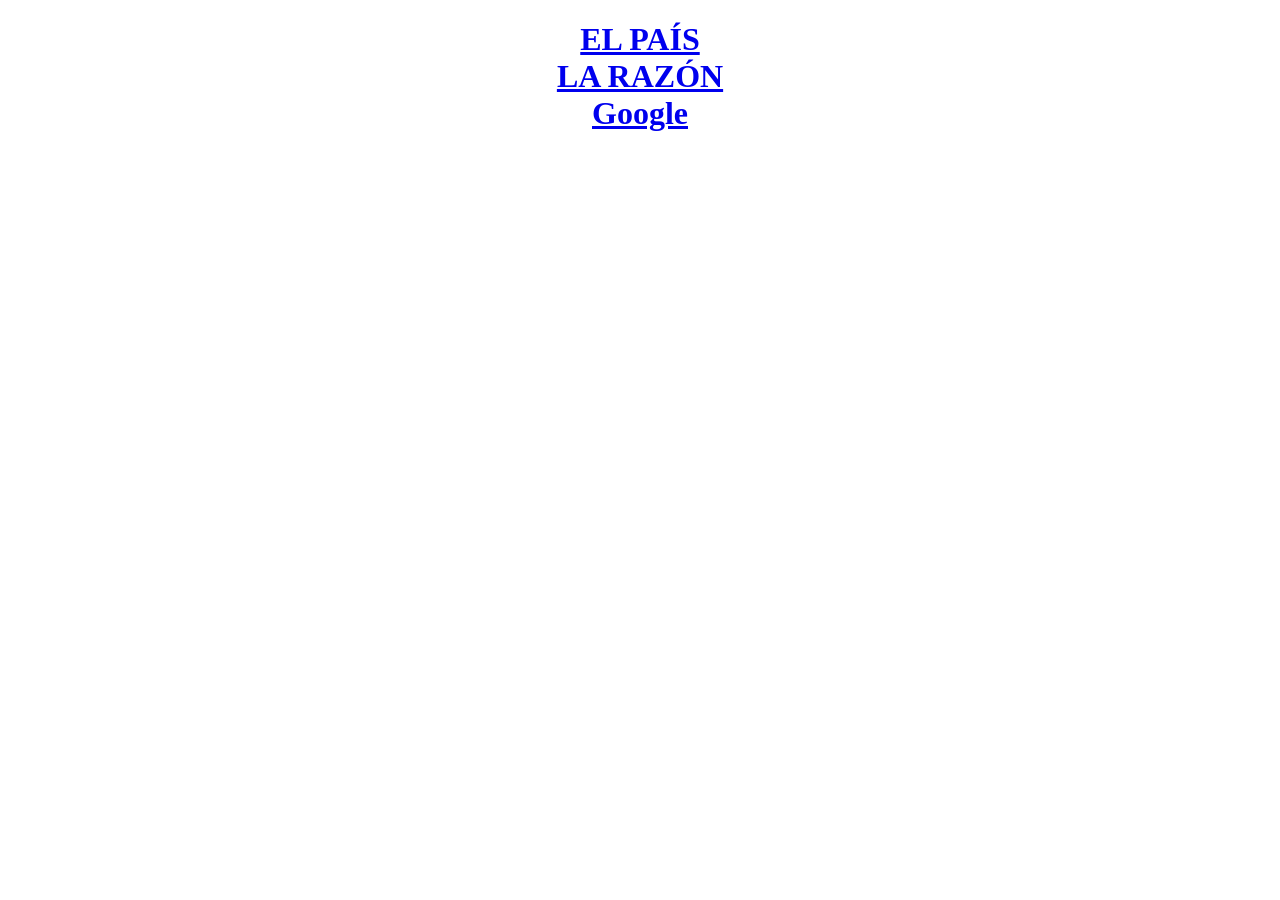
<file: enlaces.html>
<!DOCTYPE html>
<html lang="es">
<head>
    <meta charset="UTF-8">
    <meta name="viewport" content="width=device-width, initial-scale=1.0">
    <title>Enlaces</title>
    
    <style>
        table{
            border-color: black;
            border: 1px;

        }
        #ELPAIS{
            font-family: 'Franklin Gothic Medium', 'Arial Narrow', Arial, sans-serif;
            color: aqua;
        }
    </style>
</head>
<body>
    <center>
        <div class="ELPAIS">
            <h1><a href="https://elpais.com/">EL PAÍS</a><br>
                <a href="https://www.larazon.es/">LA RAZÓN</a><br>
                <a href="https://google.com" target="_blank">Google</a>
            </h1>

            
        </div>
        
        
    </center>
</body>
</html>
</file>
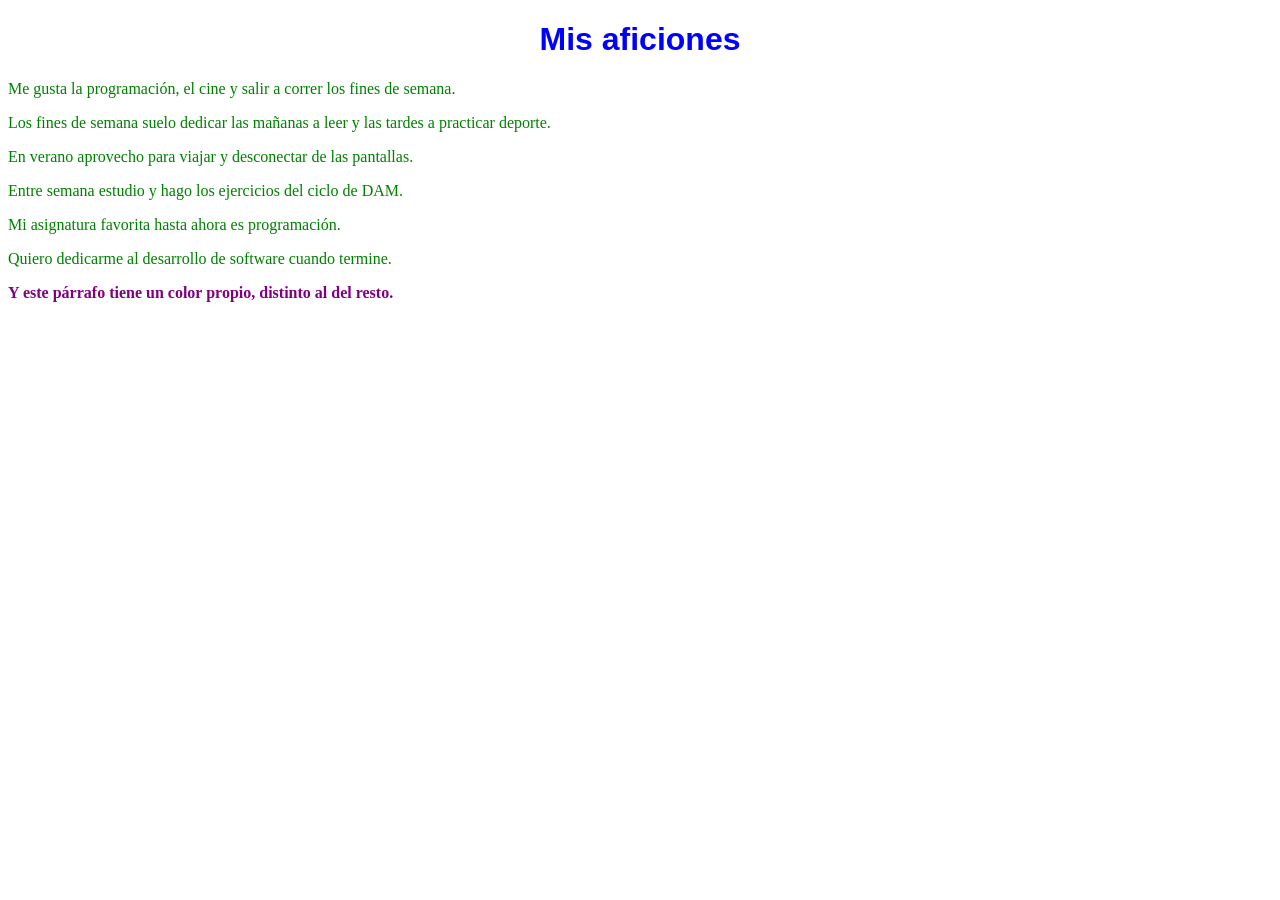
<file: Ejerccicios CSS/ej1.html>
<!DOCTYPE html>
<html lang="es">
<head>
  <meta charset="utf-8">
  <title>Ejercicio 1 - Atributo style</title>
  <!--
    EJERCICIO 1. Punto de partida (resuelto).
    Aquí SI ya está permitido modificar el HTML completo.
  -->
</head>
<body>

  <h1 style="color:blue; font-family:Arial; text-align:center;">Mis aficiones</h1>

  <p style="color:green; text-align:justify;">
    Me gusta la programación, el cine y salir a correr los fines de semana.
  </p>

  <p style="color:green; text-align:justify;">
    Los fines de semana suelo dedicar las mañanas a leer y las tardes a practicar deporte.
  </p>

  <p style="color:green; text-align:justify;">
    En verano aprovecho para viajar y desconectar de las pantallas.
  </p>

  <p style="color:green; text-align:justify;">
    Entre semana estudio y hago los ejercicios del ciclo de DAM.
  </p>

  <p style="color:green; text-align:justify;">
    Mi asignatura favorita hasta ahora es programación.
  </p>

  <p style="color:green; text-align:justify;">
    Quiero dedicarme al desarrollo de software cuando termine.
  </p>

  <p style="color:purple; font-weight:bold;">
    Y este párrafo tiene un color propio, distinto al del resto.
  </p>

</body>
</html>
</file>
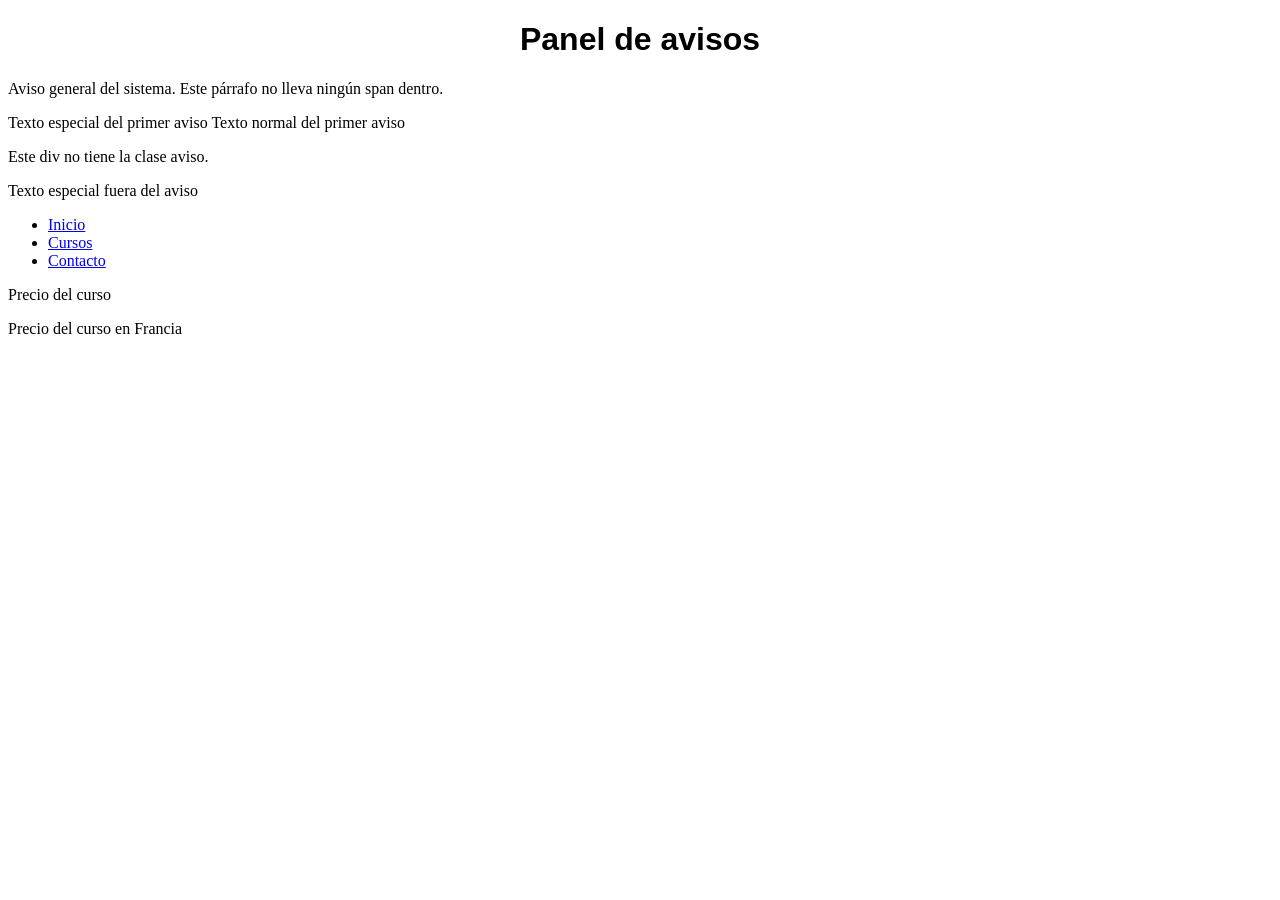
<file: Ejerccicios CSS/ej10.html>
<!DOCTYPE html>
<html lang="es">
<head>
  <meta charset="utf-8">
  <title>Ejercicio 10 - Combinación de selectores</title>

  <!--
    EJERCICIO 10. Punto de partida (versión sin estilos).
    NO SE PUEDE MODIFICAR NADA DENTRO DE <body>.
    Fíjate en los atributos class, id y lang: son las pistas para escribir los selectores.
  -->
  <style>
    /* Apartado a) */
    h1 {
      font-family: Arial;
      text-align: center;
    }
  </style>
</head>
<body>

  <h1>Panel de avisos</h1>

  <div class="aviso">
    <p>Aviso general del sistema. Este párrafo no lleva ningún span dentro.</p>
    <span class="especial">Texto especial del primer aviso</span>
    <span>Texto normal del primer aviso</span>
  </div>

  <div>
    <p>Este div no tiene la clase aviso.</p>
    <span class="especial">Texto especial fuera del aviso</span>
  </div>

  <ul id="menuPrincipal">
    <li><a href="#" class="inicio">Inicio</a></li>
    <li class="destacado"><a href="#" class="inicio">Cursos</a></li>
    <li class="destacado"><a href="#">Contacto</a></li>
  </ul>

  <p lang="en-US" class="with-currency">Precio del curso</p>
  <p lang="fr" class="with-currency">Precio del curso en Francia</p>

</body>
</html>
</file>
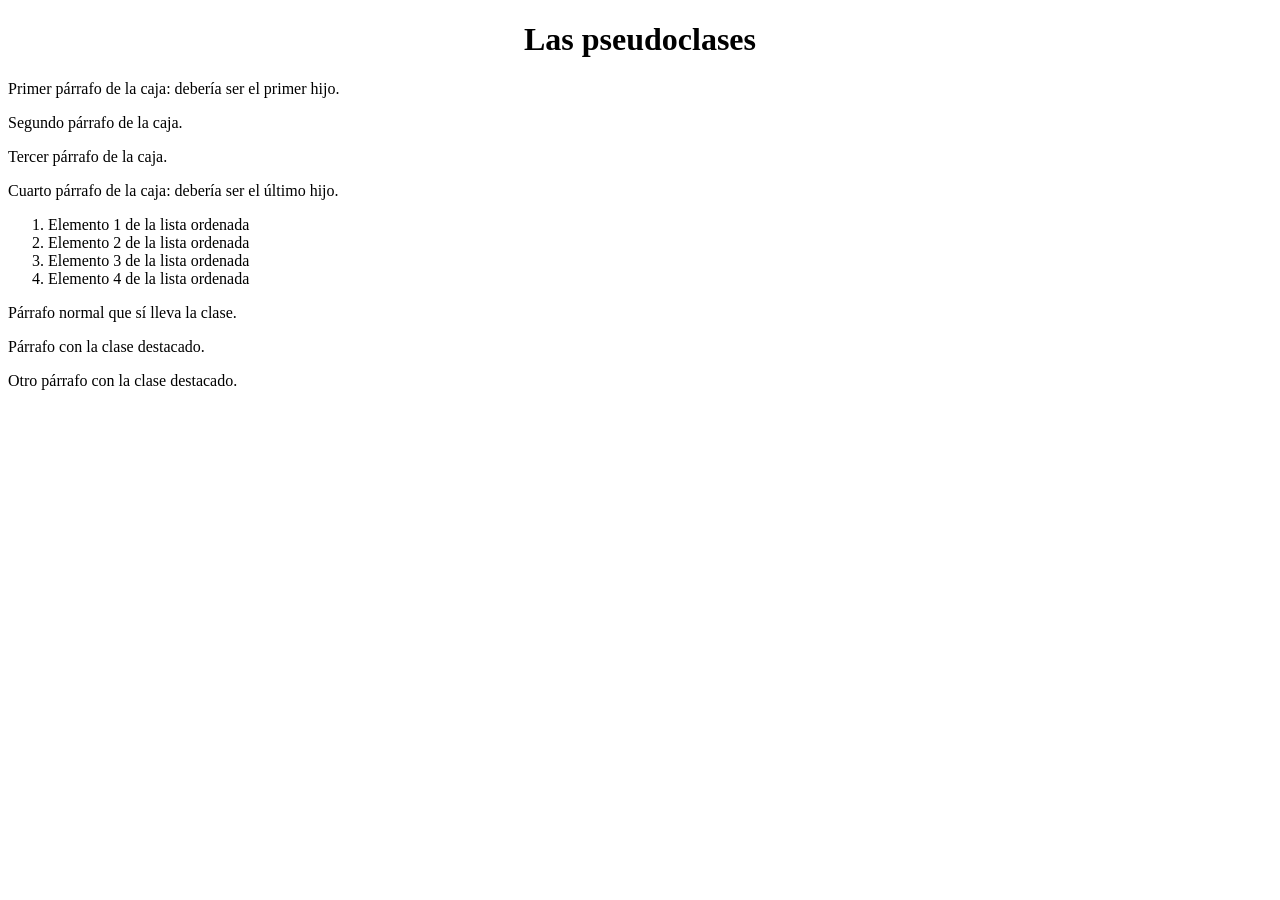
<file: Ejerccicios CSS/ej11.html>
<!DOCTYPE html>
<html lang="es">
<head>
  <meta charset="utf-8">
  <title>Ejercicio 11 - Pseudoclases de posición</title>

  <!--
    EJERCICIO 11. Punto de partida.
    NO SE PUEDE MODIFICAR NADA DENTRO DE <body>.
    Recuerda que los nombres de las pseudoclases NO se pueden inventar.
  -->
  <style>
    /* Apartado a) */
    h1 {
      text-align: center;
    }
  </style>
</head>
<body>

  <h1>Las pseudoclases</h1>

  <div class="caja">
    <p>Primer párrafo de la caja: debería ser el primer hijo.</p>
    <p>Segundo párrafo de la caja.</p>
    <p>Tercer párrafo de la caja.</p>
    <p>Cuarto párrafo de la caja: debería ser el último hijo.</p>
  </div>

  <ol>
    <li>Elemento 1 de la lista ordenada</li>
    <li>Elemento 2 de la lista ordenada</li>
    <li>Elemento 3 de la lista ordenada</li>
    <li>Elemento 4 de la lista ordenada</li>
  </ol>

  <div class="caja">
    <p>Párrafo normal que sí lleva la clase.</p>
    <p class="destacado">Párrafo con la clase destacado.</p>
    <p class="destacado">Otro párrafo con la clase destacado.</p>
  </div>

</body>
</html>
</file>
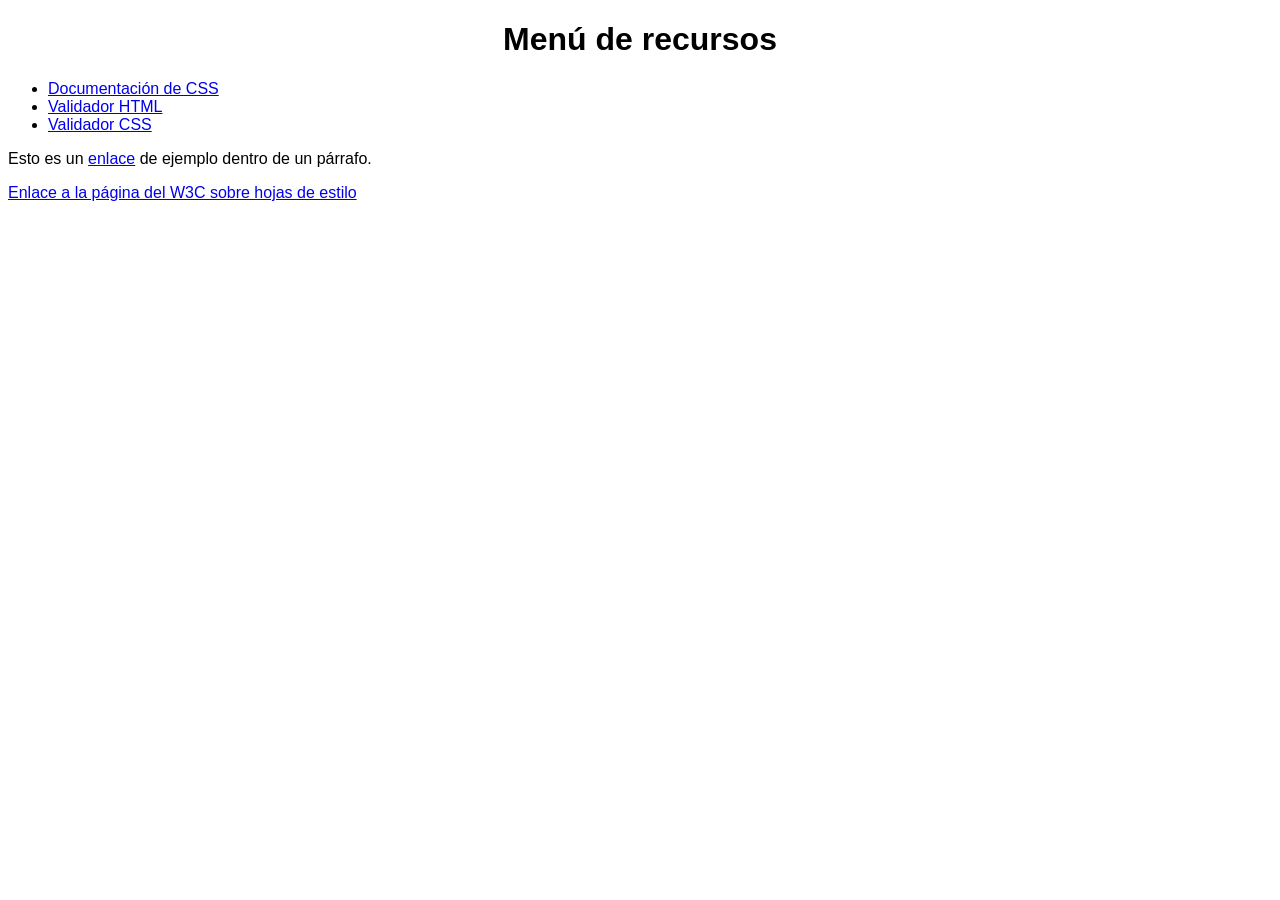
<file: Ejerccicios CSS/ej12.html>
<!DOCTYPE html>
<html lang="es">
<head>
  <meta charset="utf-8">
  <title>Ejercicio 12 - Enlaces y pseudoclases de estado</title>

  <!--
    EJERCICIO 12. Punto de partida.
    NO SE PUEDE MODIFICAR NADA DENTRO DE <body>.
    Para probar :visited tendrás que visitar los enlaces y recargar la página.
  -->
  <style>
    /* Apartado a) */
    body {
      font-family: Arial;
    }

    h1 {
      text-align: center;
    }
  </style>
</head>
<body>

  <h1>Menú de recursos</h1>

  <ul class="menu">
    <li><a href="https://developer.mozilla.org/es/docs/Web/CSS">Documentación de CSS</a></li>
    <li><a href="https://validator.w3.org/">Validador HTML</a></li>
    <li><a href="https://jigsaw.w3.org/css-validator/">Validador CSS</a></li>
  </ul>

  <p>Esto es un <a href="#">enlace</a> de ejemplo dentro de un párrafo.</p>

  <p><a href="https://www.w3.org/Style/CSS/">Enlace a la página del W3C sobre hojas de estilo</a></p>

</body>
</html>
</file>
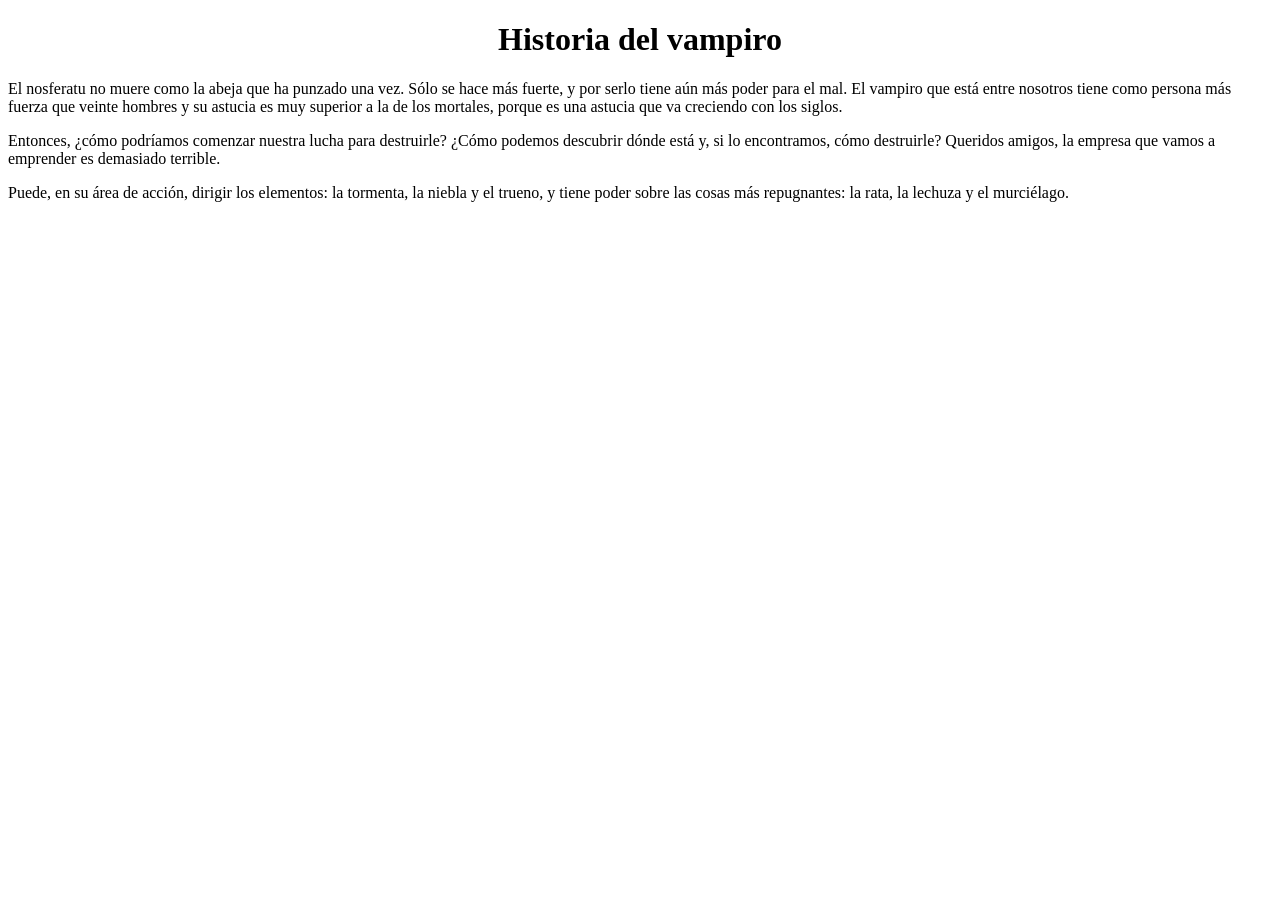
<file: Ejerccicios CSS/ej13.html>
<!DOCTYPE html>
<html lang="es">
<head>
  <meta charset="utf-8">
  <title>Ejercicio 13 - Pseudoelementos</title>

  <!--
    EJERCICIO 13. Punto de partida.
    NO SE PUEDE MODIFICAR NADA DENTRO DE <body>.
    Los pseudoelementos van con DOS puntos (::) y sus nombres tampoco se inventan.
  -->
  <style>
    /* Apartado a) */
    h1 {
      text-align: center;
    }
  </style>
</head>
<body>

  <h1>Historia del vampiro</h1>

  <p>
    El nosferatu no muere como la abeja que ha punzado una vez. Sólo se hace más fuerte,
    y por serlo tiene aún más poder para el mal. El vampiro que está entre nosotros tiene
    como persona más fuerza que veinte hombres y su astucia es muy superior a la de los
    mortales, porque es una astucia que va creciendo con los siglos.
  </p>

  <p>
    Entonces, ¿cómo podríamos comenzar nuestra lucha para destruirle? ¿Cómo podemos
    descubrir dónde está y, si lo encontramos, cómo destruirle? Queridos amigos, la empresa
    que vamos a emprender es demasiado terrible.
  </p>

  <p>
    Puede, en su área de acción, dirigir los elementos: la tormenta, la niebla y el trueno,
    y tiene poder sobre las cosas más repugnantes: la rata, la lechuza y el murciélago.
  </p>

</body>
</html>
</file>
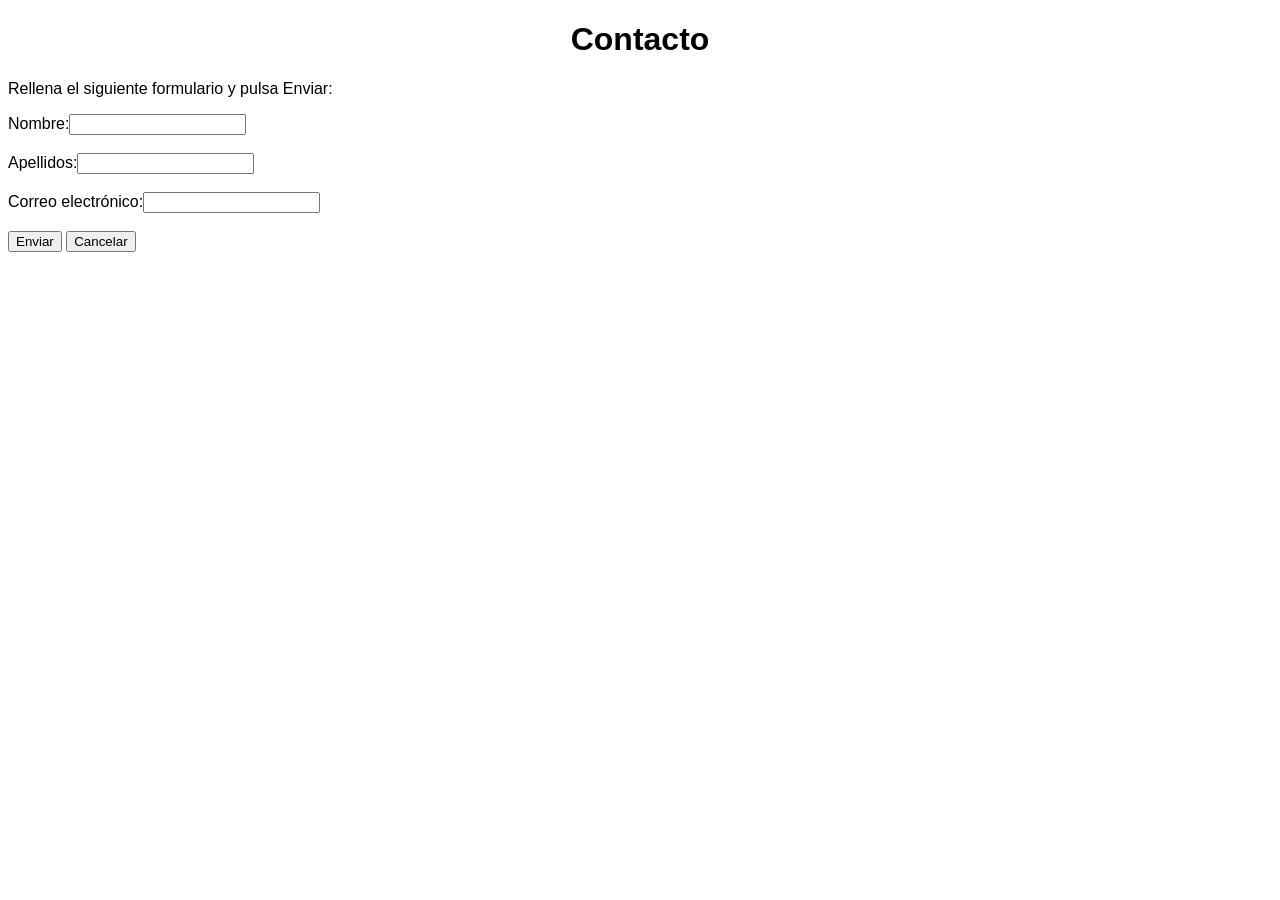
<file: Ejerccicios CSS/ej14.html>
<!DOCTYPE html>
<html lang="es">
<head>
  <meta charset="utf-8">
  <title>Ejercicio 14 - Formulario y pseudoclases de validación</title>

  <!--
    EJERCICIO 14. Punto de partida.
    NO SE PUEDE MODIFICAR NADA DENTRO DE <body>.
    Prueba a escribir mal el correo (sin arroba) y mira cómo cambia el campo.
  -->
  <style>
    /* Apartado a) */
    body {
      font-family: Arial;
    }

    h1 {
      text-align: center;
    }
  </style>
</head>
<body>

  <h1>Contacto</h1>

  <p>Rellena el siguiente formulario y pulsa Enviar:</p>

  <form method="get" action="">
    Nombre:<input type="text" pattern="[A-Z]\w+" required><br><br>
    Apellidos:<input type="text"><br><br>
    Correo electrónico:<input type="email"><br><br>
    <input type="submit" value="Enviar">
    <input type="submit" value="Cancelar">
  </form>

</body>
</html>
</file>
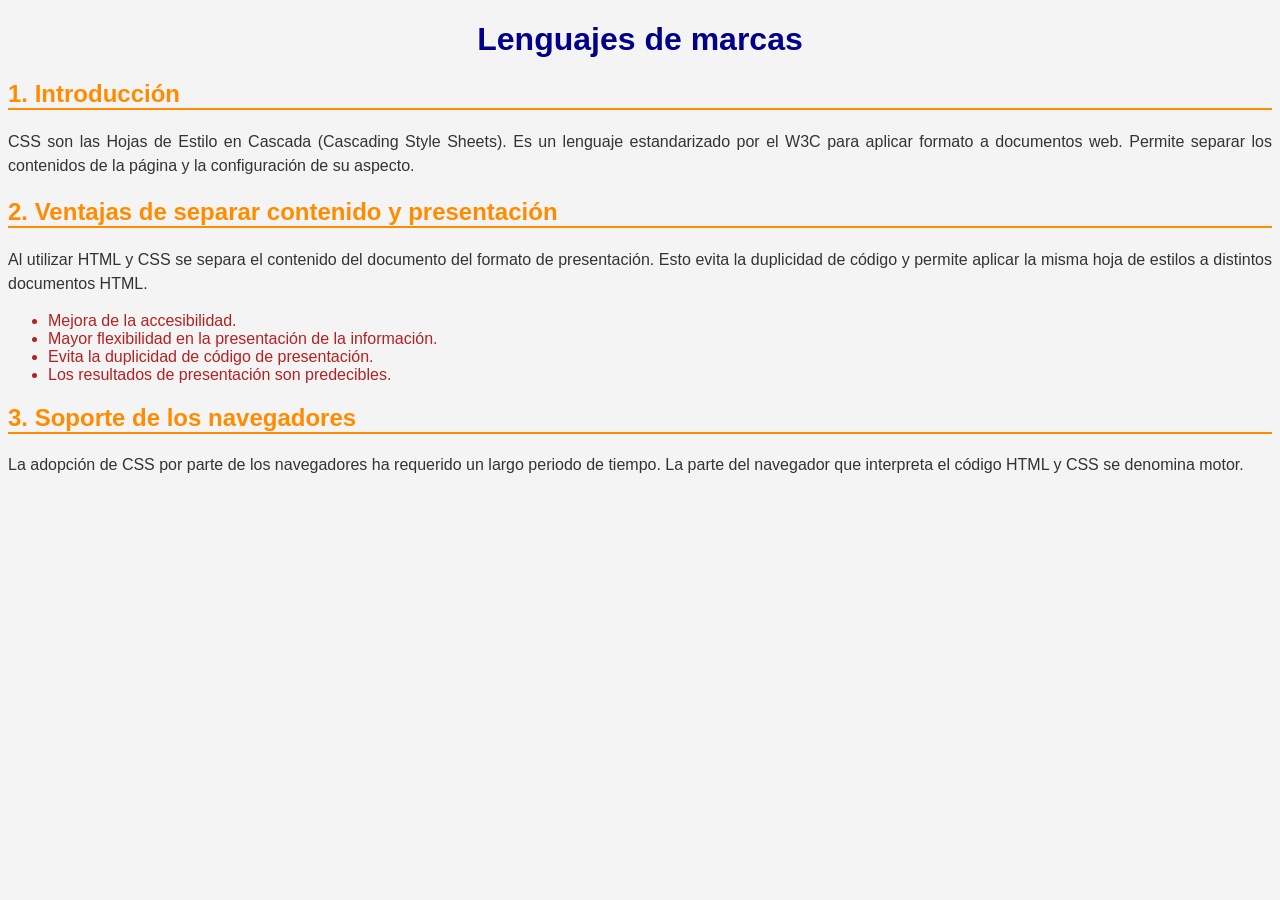
<file: Ejerccicios CSS/ej2.html>
<!DOCTYPE html>
<html lang="es">
<head>
  <meta charset="utf-8">
  <title>Ejercicio 2 - Etiqueta style</title>

  <!--
    EJERCICIO 2. Fichero resuelto.
    Observa que <style> va DENTRO de <head>.
    Cada regla tiene: selector { propiedad: valor; propiedad: valor; }
  -->
  <style>
    body {
      font-family: Arial;
      background-color: #f4f4f4;
    }

    h1 {
      color: darkblue;
      font-size: xx-large;
      text-align: center;
    }

    h2 {
      color: darkorange;
      border-bottom: 2px solid darkorange;
    }

    p {
      color: #333333;
      font-size: medium;
      text-align: justify;
      line-height: 1.5;
    }

    ul {
      color: firebrick;
    }
  </style>
</head>
<body>

  <h1>Lenguajes de marcas</h1>

  <h2>1. Introducción</h2>
  <p>
    CSS son las Hojas de Estilo en Cascada (Cascading Style Sheets). Es un lenguaje
    estandarizado por el W3C para aplicar formato a documentos web. Permite separar
    los contenidos de la página y la configuración de su aspecto.
  </p>

  <h2>2. Ventajas de separar contenido y presentación</h2>
  <p>
    Al utilizar HTML y CSS se separa el contenido del documento del formato de
    presentación. Esto evita la duplicidad de código y permite aplicar la misma hoja
    de estilos a distintos documentos HTML.
  </p>

  <ul>
    <li>Mejora de la accesibilidad.</li>
    <li>Mayor flexibilidad en la presentación de la información.</li>
    <li>Evita la duplicidad de código de presentación.</li>
    <li>Los resultados de presentación son predecibles.</li>
  </ul>

  <h2>3. Soporte de los navegadores</h2>
  <p>
    La adopción de CSS por parte de los navegadores ha requerido un largo periodo de
    tiempo. La parte del navegador que interpreta el código HTML y CSS se denomina motor.
  </p>

</body>
</html>
</file>
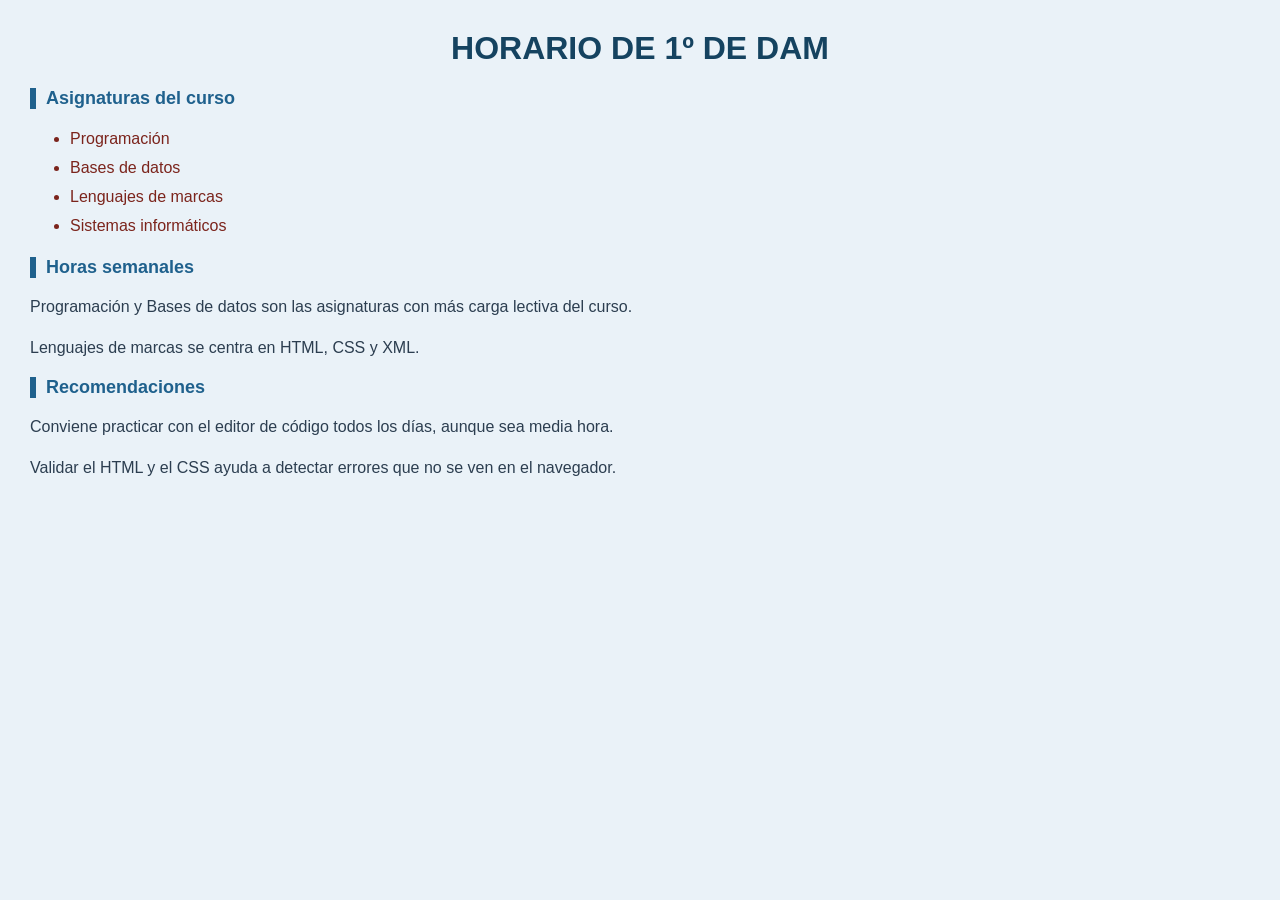
<file: Ejerccicios CSS/ej3.html>
<!DOCTYPE html>
<html lang="es">
<head>
  <meta charset="utf-8">
  <title>Ejercicio 3 - Fichero CSS externo</title>

  <!--
    EJERCICIO 3. Fichero resuelto.
    Fíjate: aquí NO hay ninguna etiqueta <style> ni ningún atributo style.
    Todo el formato está en el fichero estiloEj3.css,
    que se enlaza con la etiqueta <link> de abajo.
  -->
  <link rel="stylesheet" href="estiloEj3.css">
</head>
<body>

  <h1>Horario de 1º de DAM</h1>

  <h2>Asignaturas del curso</h2>
  <ul>
    <li>Programación</li>
    <li>Bases de datos</li>
    <li>Lenguajes de marcas</li>
    <li>Sistemas informáticos</li>
  </ul>

  <h2>Horas semanales</h2>
  <p>Programación y Bases de datos son las asignaturas con más carga lectiva del curso.</p>
  <p>Lenguajes de marcas se centra en HTML, CSS y XML.</p>

  <h2>Recomendaciones</h2>
  <p>Conviene practicar con el editor de código todos los días, aunque sea media hora.</p>
  <p>Validar el HTML y el CSS ayuda a detectar errores que no se ven en el navegador.</p>

</body>
</html>
</file>
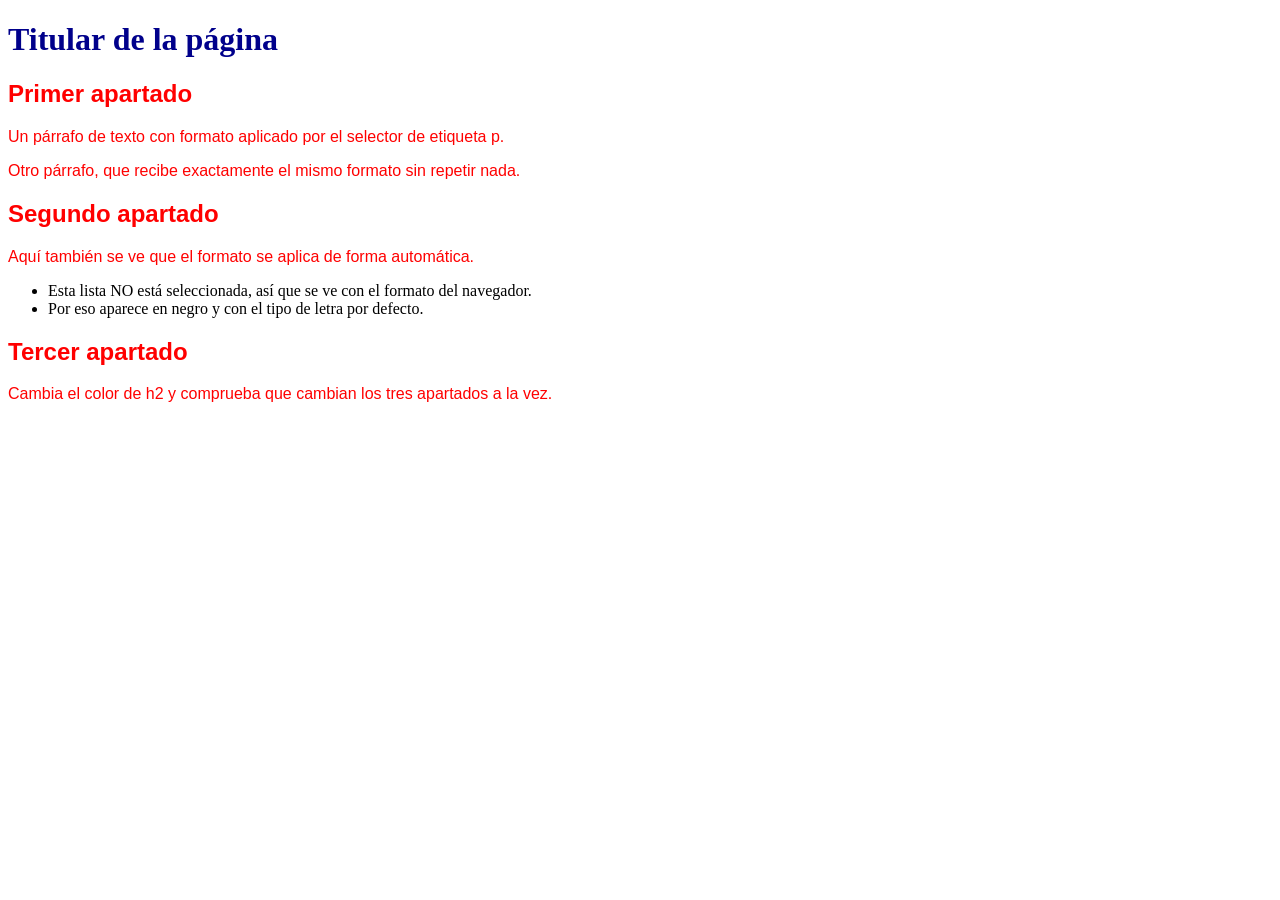
<file: Ejerccicios CSS/ej4.html>
<!DOCTYPE html>
<html lang="es">
<head>
  <meta charset="utf-8">
  <title>Ejercicio 4 - Selectores de etiqueta</title>

  <!--
    EJERCICIO 4. Fichero resuelto.
    Fíjate en cómo se puede AGRUPAR: p, h2 { ... } aplica las mismas
    declaraciones a las dos etiquetas sin repetir el bloque.
  -->
  <style>
    /* --- Apartado a): uno de los dos, hecho con DOS reglas separadas --- */
    p {
      color: red;
      font-family: Arial;
    }

    h2 {
      color: red;
      font-family: Arial;
    }

    /* --- Apartado b): lo mismo AGRUPADO en una sola regla ---
    p, h2 {
      color: red;
      font-family: Arial;
    }
    ------------------------------------------------ */

    /* Apartado c) */
    h1 {
      color: darkblue;
      font-size: xx-large;
    }
  </style>
</head>
<body>

  <h1>Titular de la página</h1>

  <h2>Primer apartado</h2>
  <p>Un párrafo de texto con formato aplicado por el selector de etiqueta p.</p>
  <p>Otro párrafo, que recibe exactamente el mismo formato sin repetir nada.</p>

  <h2>Segundo apartado</h2>
  <p>Aquí también se ve que el formato se aplica de forma automática.</p>
  <ul>
    <li>Esta lista NO está seleccionada, así que se ve con el formato del navegador.</li>
    <li>Por eso aparece en negro y con el tipo de letra por defecto.</li>
  </ul>

  <h2>Tercer apartado</h2>
  <p>Cambia el color de h2 y comprueba que cambian los tres apartados a la vez.</p>

</body>
</html>
</file>
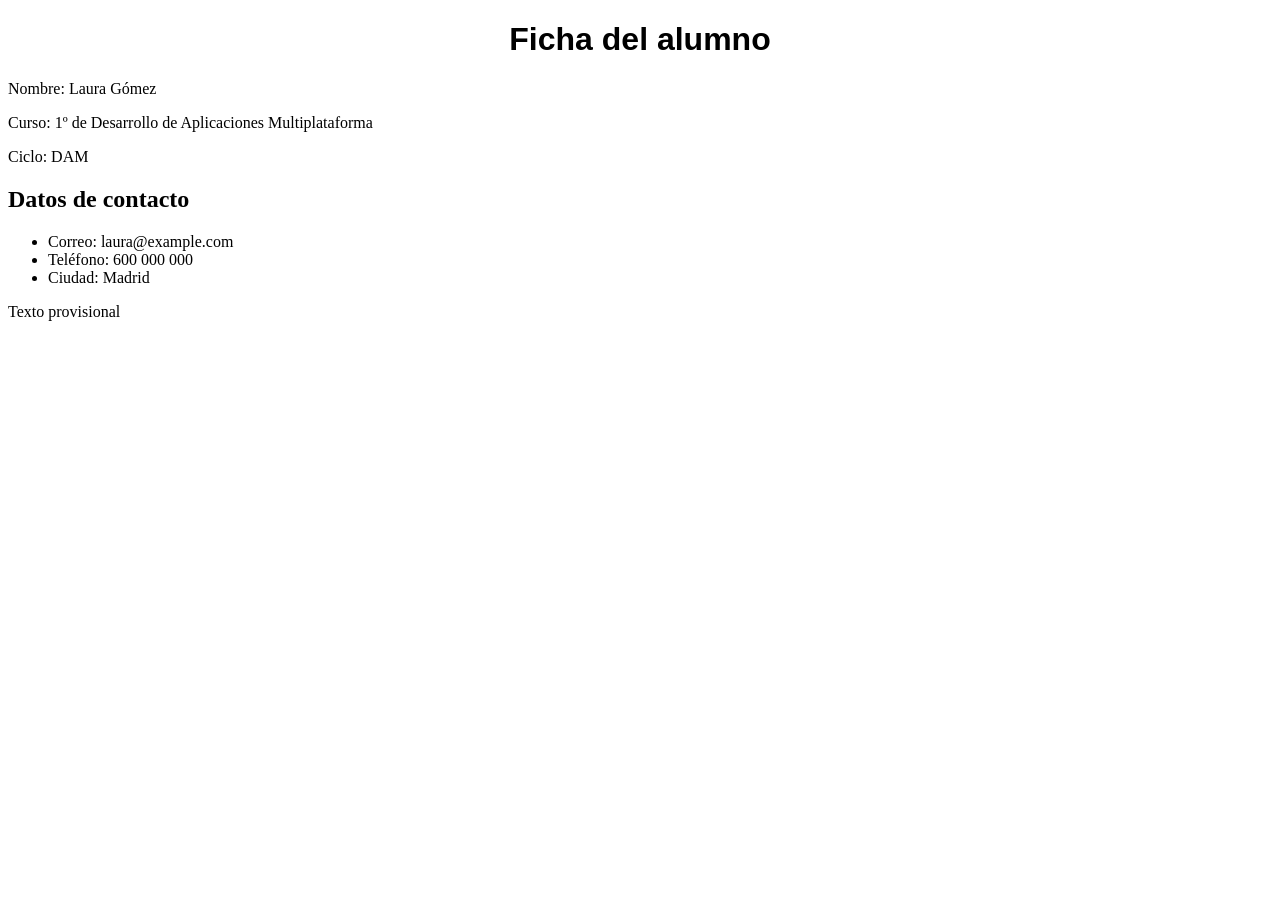
<file: Ejerccicios CSS/ej7.html>
<!DOCTYPE html>
<html lang="es">
<head>
  <meta charset="utf-8">
  <title>Ejercicio 7 - Selectores de clase y de id</title>

  <!--
    EJERCICIO 7. Punto de partida.
    NO SE PUEDE MODIFICAR NADA DENTRO DE <body>.
    El formato se escribe dentro de la etiqueta <style>.
  -->
  <style>
    /* Apartado a) */
    h1 {
      font-family: Arial;
      text-align: center;
    }
  </style>
</head>
<body>

  <h1>Ficha del alumno</h1>

  <div class="ficha">
    <p class="destacado">Nombre: Laura Gómez</p>
    <p>Curso: 1º de Desarrollo de Aplicaciones Multiplataforma</p>
    <p>Ciclo: DAM</p>
  </div>

  <h2 id="tituloFinal">Datos de contacto</h2>

  <ul>
    <li class="destacado">Correo: laura@example.com</li>
    <li>Teléfono: 600 000 000</li>
    <li>Ciudad: Madrid</li>
  </ul>

  <span class="destacado">Texto provisional</span>

</body>
</html>
</file>
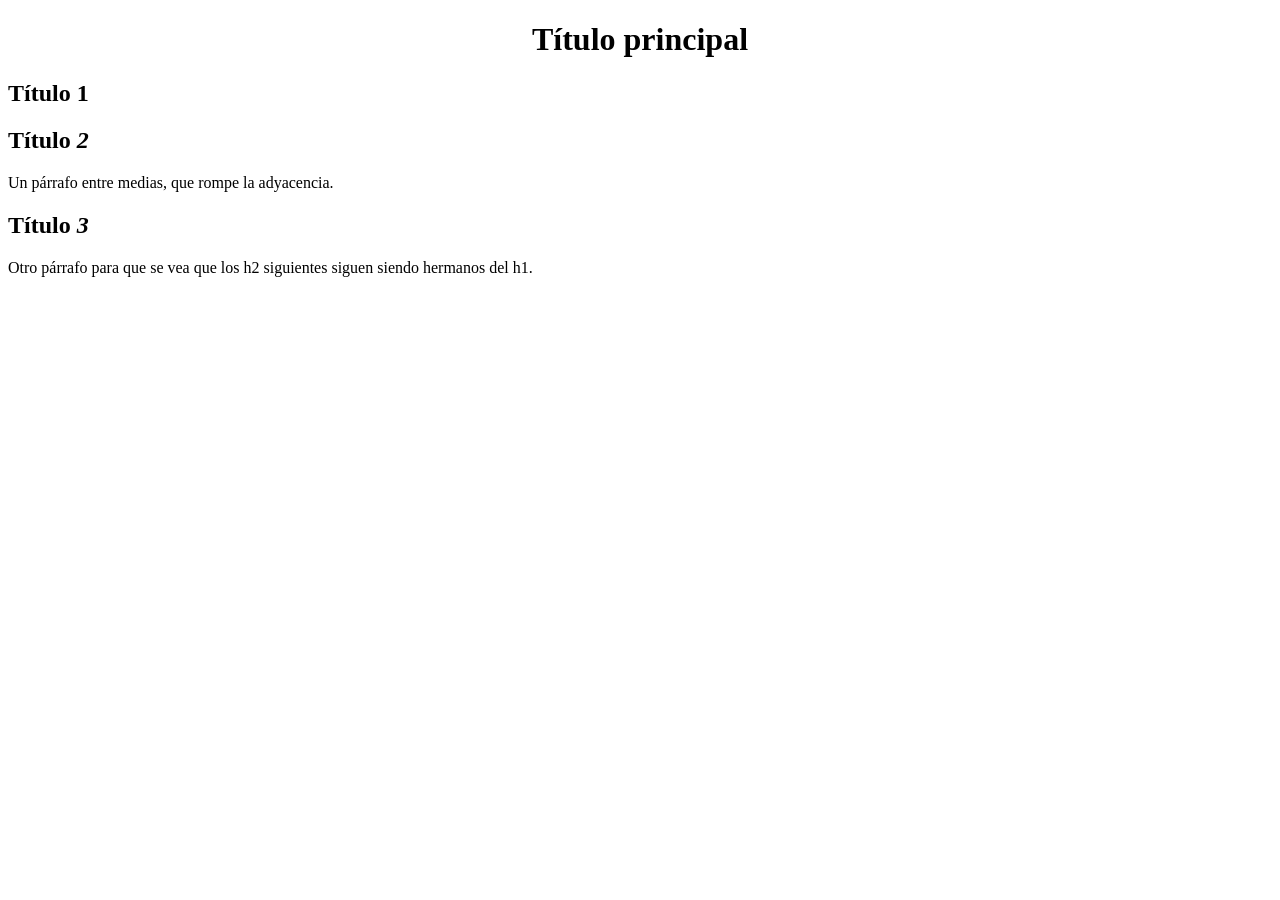
<file: Ejerccicios CSS/ej8.html>
<!DOCTYPE html>
<html lang="es">
<head>
  <meta charset="utf-8">
  <title>Ejercicio 8 - Hermanos y adyacente</title>

  <!--
    EJERCICIO 8. Punto de partida.
    NO SE PUEDE MODIFICAR NADA DENTRO DE <body>.
    Compara el resultado de las dos reglas que pide el enunciado.
  -->
  <style>
    /* Apartado a) */
    h1 {
      text-align: center;
    }
  </style>
</head>
<body>

  <h1>Título principal</h1>

  <h2>Título 1</h2>

  <h2>Título <em>2</em></h2>

  <p>Un párrafo entre medias, que rompe la adyacencia.</p>

  <h2>Título <em>3</em></h2>

  <p>Otro párrafo para que se vea que los h2 siguientes siguen siendo hermanos del h1.</p>

</body>
</html>
</file>
<file: Ejerccicios CSS/estiloEj3.css>
/* =========================================================
   EJERCICIO 3 - Hoja de estilos externa
   Fichero: estiloEj3.css
   Este fichero NO lleva etiquetas HTML, solo reglas CSS.
   ========================================================= */

body {
  font-family: Verdana, Arial, sans-serif;
  background-color: #eaf2f8;
  margin: 30px;
}

h1 {
  color: #154360;
  font-size: xx-large;
  text-align: center;
  text-transform: uppercase;
}

h2 {
  color: #1f618d;
  font-size: large;
  border-left: 6px solid #1f618d;
  padding-left: 10px;
}

p {
  color: #2c3e50;
  font-size: medium;
  text-align: justify;
  line-height: 1.6;
}

ul {
  color: #7b241c;
  font-size: medium;
  line-height: 1.8;
}
</file>
